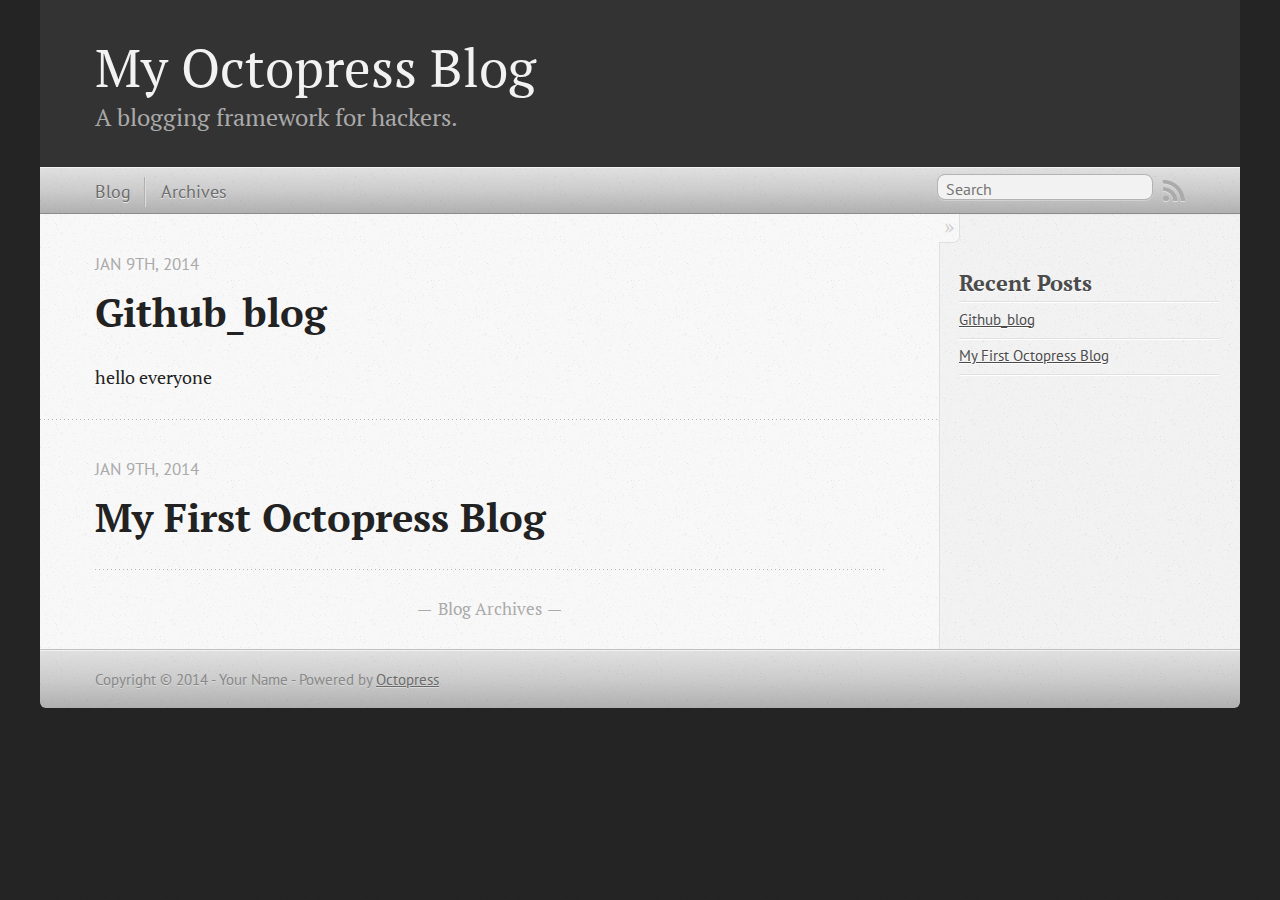
<file: index.html>
<!DOCTYPE html>
<!--[if IEMobile 7 ]><html class="no-js iem7"><![endif]-->
<!--[if lt IE 9]><html class="no-js lte-ie8"><![endif]-->
<!--[if (gt IE 8)|(gt IEMobile 7)|!(IEMobile)|!(IE)]><!--><html class="no-js" lang="en"><!--<![endif]-->
<head>
  <meta charset="utf-8">
  <title>My Octopress Blog</title>
  <meta name="author" content="Your Name">

  
  <meta name="description" content="hello everyone
">
  

  <!-- http://t.co/dKP3o1e -->
  <meta name="HandheldFriendly" content="True">
  <meta name="MobileOptimized" content="320">
  <meta name="viewport" content="width=device-width, initial-scale=1">

  
  <link rel="canonical" href="http://zqxjqka.github.io">
  <link href="/favicon.png" rel="icon">
  <link href="/stylesheets/screen.css" media="screen, projection" rel="stylesheet" type="text/css">
  <link href="/atom.xml" rel="alternate" title="My Octopress Blog" type="application/atom+xml">
  <script src="/javascripts/modernizr-2.0.js"></script>
  <script src="//ajax.googleapis.com/ajax/libs/jquery/1.9.1/jquery.min.js"></script>
  <script>!window.jQuery && document.write(unescape('%3Cscript src="./javascripts/libs/jquery.min.js"%3E%3C/script%3E'))</script>
  <script src="/javascripts/octopress.js" type="text/javascript"></script>
  <!--Fonts from Google"s Web font directory at http://google.com/webfonts -->
<link href="http://fonts.googleapis.com/css?family=PT+Serif:regular,italic,bold,bolditalic" rel="stylesheet" type="text/css">
<link href="http://fonts.googleapis.com/css?family=PT+Sans:regular,italic,bold,bolditalic" rel="stylesheet" type="text/css">

  

</head>

<body   >
  <header role="banner"><hgroup>
  <h1><a href="/">My Octopress Blog</a></h1>
  
    <h2>A blogging framework for hackers.</h2>
  
</hgroup>

</header>
  <nav role="navigation"><ul class="subscription" data-subscription="rss">
  <li><a href="/atom.xml" rel="subscribe-rss" title="subscribe via RSS">RSS</a></li>
  
</ul>
  
<form action="http://google.com/search" method="get">
  <fieldset role="search">
    <input type="hidden" name="q" value="site:zqxjqka.github.io" />
    <input class="search" type="text" name="q" results="0" placeholder="Search"/>
  </fieldset>
</form>
  
<ul class="main-navigation">
  <li><a href="/">Blog</a></li>
  <li><a href="/blog/archives">Archives</a></li>
</ul>

</nav>
  <div id="main">
    <div id="content">
      <div class="blog-index">
  
  
  
    <article>
      
  <header>
    
      <h1 class="entry-title"><a href="/blog/2014/01/09/github-blog/">Github_blog</a></h1>
    
    
      <p class="meta">
        








  


<time datetime="2014-01-09T22:41:02+08:00" pubdate data-updated="true">Jan 9<span>th</span>, 2014</time>
        
      </p>
    
  </header>


  <div class="entry-content"><p>hello everyone</p>
</div>
  
  


    </article>
  
  
    <article>
      
  <header>
    
      <h1 class="entry-title"><a href="/blog/2014/01/09/my-first-octopress-blog/">My First Octopress Blog</a></h1>
    
    
      <p class="meta">
        








  


<time datetime="2014-01-09T21:20:34+08:00" pubdate data-updated="true">Jan 9<span>th</span>, 2014</time>
        
      </p>
    
  </header>


  <div class="entry-content">
</div>
  
  


    </article>
  
  <div class="pagination">
    
    <a href="/blog/archives">Blog Archives</a>
    
  </div>
</div>
<aside class="sidebar">
  
    <section>
  <h1>Recent Posts</h1>
  <ul id="recent_posts">
    
      <li class="post">
        <a href="/blog/2014/01/09/github-blog/">Github_blog</a>
      </li>
    
      <li class="post">
        <a href="/blog/2014/01/09/my-first-octopress-blog/">My First Octopress Blog</a>
      </li>
    
  </ul>
</section>





  
</aside>

    </div>
  </div>
  <footer role="contentinfo"><p>
  Copyright &copy; 2014 - Your Name -
  <span class="credit">Powered by <a href="http://octopress.org">Octopress</a></span>
</p>

</footer>
  







  <script type="text/javascript">
    (function(){
      var twitterWidgets = document.createElement('script');
      twitterWidgets.type = 'text/javascript';
      twitterWidgets.async = true;
      twitterWidgets.src = '//platform.twitter.com/widgets.js';
      document.getElementsByTagName('head')[0].appendChild(twitterWidgets);
    })();
  </script>





</body>
</html>
</file>
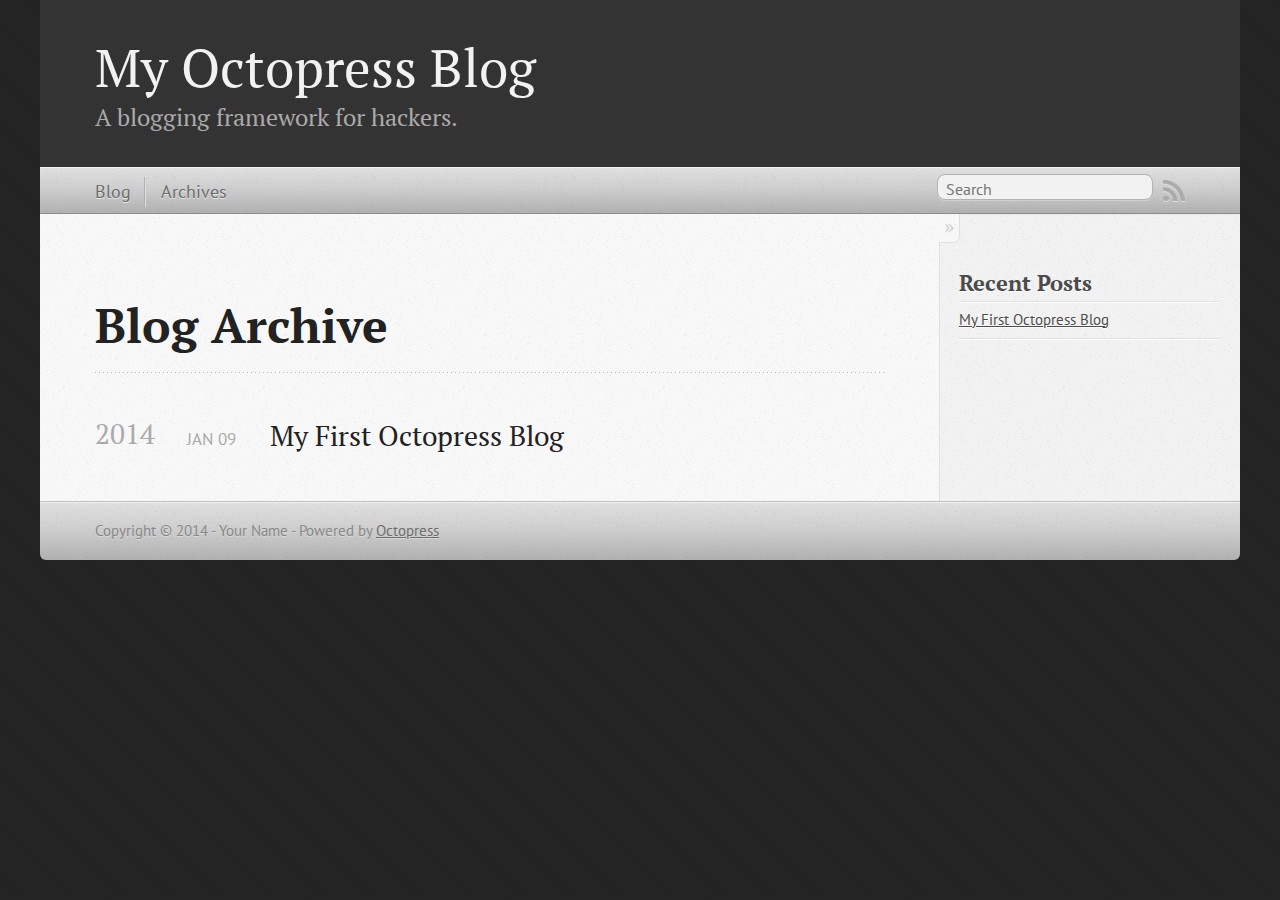
<file: blog/archives/index.html>
<!DOCTYPE html>
<!--[if IEMobile 7 ]><html class="no-js iem7"><![endif]-->
<!--[if lt IE 9]><html class="no-js lte-ie8"><![endif]-->
<!--[if (gt IE 8)|(gt IEMobile 7)|!(IEMobile)|!(IE)]><!--><html class="no-js" lang="en"><!--<![endif]-->
<head>
  <meta charset="utf-8">
  <title>Blog Archive - My Octopress Blog</title>
  <meta name="author" content="Your Name">

  
  <meta name="description" content=" Blog Archive 2014 My First Octopress Blog
Jan 09 2014 Recent Posts My First Octopress Blog ">
  

  <!-- http://t.co/dKP3o1e -->
  <meta name="HandheldFriendly" content="True">
  <meta name="MobileOptimized" content="320">
  <meta name="viewport" content="width=device-width, initial-scale=1">

  
  <link rel="canonical" href="http://zqxjqka.github.io/blog/archives">
  <link href="/favicon.png" rel="icon">
  <link href="/stylesheets/screen.css" media="screen, projection" rel="stylesheet" type="text/css">
  <link href="/atom.xml" rel="alternate" title="My Octopress Blog" type="application/atom+xml">
  <script src="/javascripts/modernizr-2.0.js"></script>
  <script src="//ajax.googleapis.com/ajax/libs/jquery/1.9.1/jquery.min.js"></script>
  <script>!window.jQuery && document.write(unescape('%3Cscript src="./javascripts/libs/jquery.min.js"%3E%3C/script%3E'))</script>
  <script src="/javascripts/octopress.js" type="text/javascript"></script>
  <!--Fonts from Google"s Web font directory at http://google.com/webfonts -->
<link href="http://fonts.googleapis.com/css?family=PT+Serif:regular,italic,bold,bolditalic" rel="stylesheet" type="text/css">
<link href="http://fonts.googleapis.com/css?family=PT+Sans:regular,italic,bold,bolditalic" rel="stylesheet" type="text/css">

  

</head>

<body   >
  <header role="banner"><hgroup>
  <h1><a href="/">My Octopress Blog</a></h1>
  
    <h2>A blogging framework for hackers.</h2>
  
</hgroup>

</header>
  <nav role="navigation"><ul class="subscription" data-subscription="rss">
  <li><a href="/atom.xml" rel="subscribe-rss" title="subscribe via RSS">RSS</a></li>
  
</ul>
  
<form action="http://google.com/search" method="get">
  <fieldset role="search">
    <input type="hidden" name="q" value="site:zqxjqka.github.io" />
    <input class="search" type="text" name="q" results="0" placeholder="Search"/>
  </fieldset>
</form>
  
<ul class="main-navigation">
  <li><a href="/">Blog</a></li>
  <li><a href="/blog/archives">Archives</a></li>
</ul>

</nav>
  <div id="main">
    <div id="content">
      <div>
<article role="article">
  
  <header>
    <h1 class="entry-title">Blog Archive</h1>
    
  </header>
  
  <div id="blog-archives">



  
  <h2>2014</h2>

<article>
  
<h1><a href="/blog/2014/01/09/my-first-octopress-blog/">My First Octopress Blog</a></h1>
<time datetime="2014-01-09T21:20:34+08:00" pubdate><span class='month'>Jan</span> <span class='day'>09</span> <span class='year'>2014</span></time>


</article>

</div>

  
</article>

</div>

<aside class="sidebar">
  
    <section>
  <h1>Recent Posts</h1>
  <ul id="recent_posts">
    
      <li class="post">
        <a href="/blog/2014/01/09/my-first-octopress-blog/">My First Octopress Blog</a>
      </li>
    
  </ul>
</section>





  
</aside>


    </div>
  </div>
  <footer role="contentinfo"><p>
  Copyright &copy; 2014 - Your Name -
  <span class="credit">Powered by <a href="http://octopress.org">Octopress</a></span>
</p>

</footer>
  







  <script type="text/javascript">
    (function(){
      var twitterWidgets = document.createElement('script');
      twitterWidgets.type = 'text/javascript';
      twitterWidgets.async = true;
      twitterWidgets.src = '//platform.twitter.com/widgets.js';
      document.getElementsByTagName('head')[0].appendChild(twitterWidgets);
    })();
  </script>





</body>
</html>
</file>
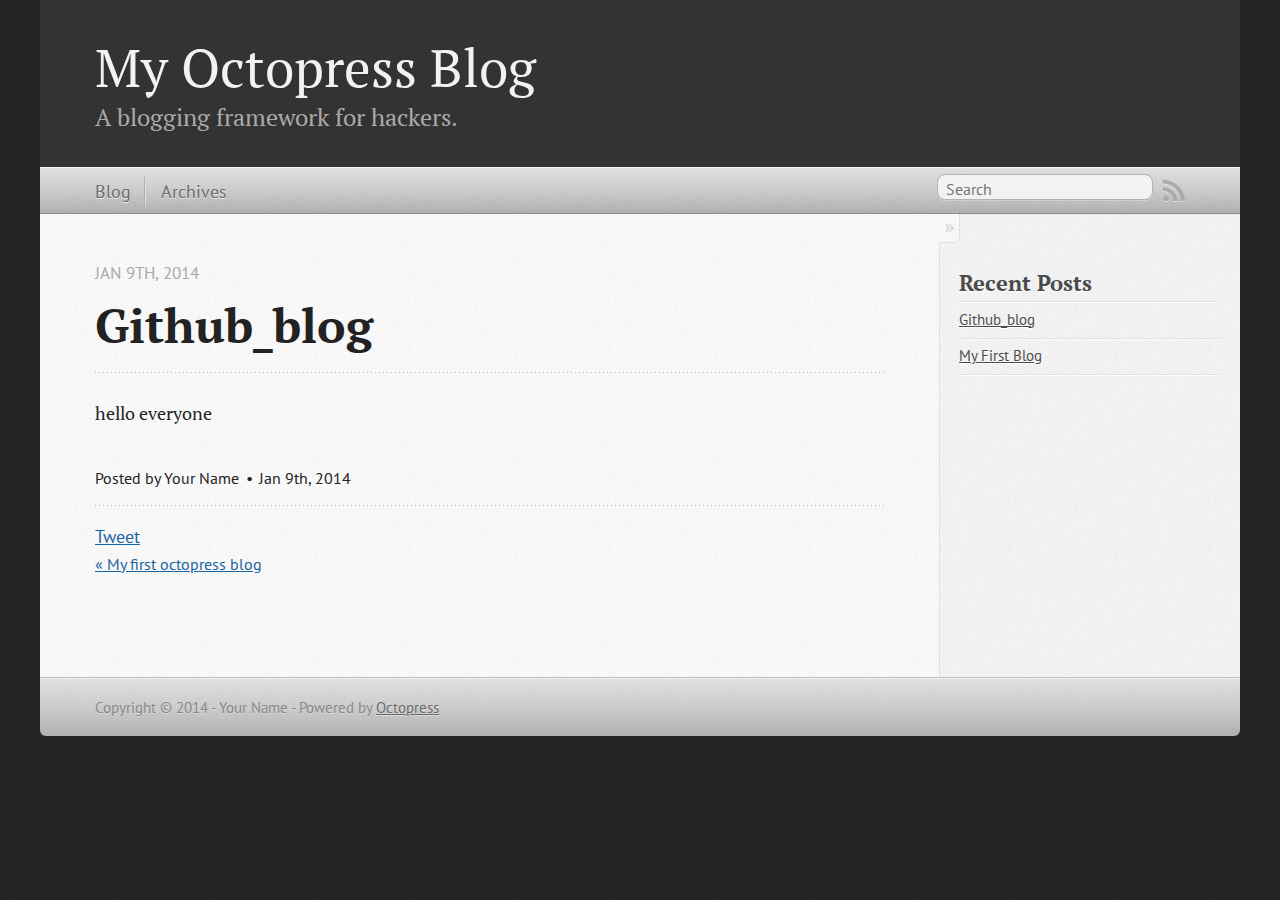
<file: blog/2014/01/09/github-blog/index.html>
<!DOCTYPE html>
<!--[if IEMobile 7 ]><html class="no-js iem7"><![endif]-->
<!--[if lt IE 9]><html class="no-js lte-ie8"><![endif]-->
<!--[if (gt IE 8)|(gt IEMobile 7)|!(IEMobile)|!(IE)]><!--><html class="no-js" lang="en"><!--<![endif]-->
<head>
  <meta charset="utf-8">
  <title>Github_blog - My Octopress Blog</title>
  <meta name="author" content="Your Name">

  
  <meta name="description" content="hello everyone
">
  

  <!-- http://t.co/dKP3o1e -->
  <meta name="HandheldFriendly" content="True">
  <meta name="MobileOptimized" content="320">
  <meta name="viewport" content="width=device-width, initial-scale=1">

  
  <link rel="canonical" href="http://zqxjqka.github.io/blog/2014/01/09/github-blog">
  <link href="/favicon.png" rel="icon">
  <link href="/stylesheets/screen.css" media="screen, projection" rel="stylesheet" type="text/css">
  <link href="/atom.xml" rel="alternate" title="My Octopress Blog" type="application/atom+xml">
  <script src="/javascripts/modernizr-2.0.js"></script>
  <script src="//ajax.googleapis.com/ajax/libs/jquery/1.9.1/jquery.min.js"></script>
  <script>!window.jQuery && document.write(unescape('%3Cscript src="./javascripts/libs/jquery.min.js"%3E%3C/script%3E'))</script>
  <script src="/javascripts/octopress.js" type="text/javascript"></script>
  <!--Fonts from Google"s Web font directory at http://google.com/webfonts -->
<link href="http://fonts.googleapis.com/css?family=PT+Serif:regular,italic,bold,bolditalic" rel="stylesheet" type="text/css">
<link href="http://fonts.googleapis.com/css?family=PT+Sans:regular,italic,bold,bolditalic" rel="stylesheet" type="text/css">

  

</head>

<body   >
  <header role="banner"><hgroup>
  <h1><a href="/">My Octopress Blog</a></h1>
  
    <h2>A blogging framework for hackers.</h2>
  
</hgroup>

</header>
  <nav role="navigation"><ul class="subscription" data-subscription="rss">
  <li><a href="/atom.xml" rel="subscribe-rss" title="subscribe via RSS">RSS</a></li>
  
</ul>
  
<form action="http://google.com/search" method="get">
  <fieldset role="search">
    <input type="hidden" name="q" value="site:zqxjqka.github.io" />
    <input class="search" type="text" name="q" results="0" placeholder="Search"/>
  </fieldset>
</form>
  
<ul class="main-navigation">
  <li><a href="/">Blog</a></li>
  <li><a href="/blog/archives">Archives</a></li>
</ul>

</nav>
  <div id="main">
    <div id="content">
      <div>
<article class="hentry" role="article">
  
  <header>
    
      <h1 class="entry-title">Github_blog</h1>
    
    
      <p class="meta">
        








  


<time datetime="2014-01-09T22:41:02+08:00" pubdate data-updated="true">Jan 9<span>th</span>, 2014</time>
        
      </p>
    
  </header>


<div class="entry-content"><p>hello everyone</p>
</div>


  <footer>
    <p class="meta">
      
  

<span class="byline author vcard">Posted by <span class="fn">Your Name</span></span>

      








  


<time datetime="2014-01-09T22:41:02+08:00" pubdate data-updated="true">Jan 9<span>th</span>, 2014</time>
      


    </p>
    
      <div class="sharing">
  
  <a href="//twitter.com/share" class="twitter-share-button" data-url="http://zqxjqka.github.io/blog/2014/01/09/github-blog/" data-via="" data-counturl="http://zqxjqka.github.io/blog/2014/01/09/github-blog/" >Tweet</a>
  
  
  
</div>

    
    <p class="meta">
      
        <a class="basic-alignment left" href="/blog/2014/01/09/my-first-octopress-blog/" title="Previous Post: My first octopress blog">&laquo; My first octopress blog</a>
      
      
    </p>
  </footer>
</article>

</div>

<aside class="sidebar">
  
    <section>
  <h1>Recent Posts</h1>
  <ul id="recent_posts">
    
      <li class="post">
        <a href="/blog/2014/01/09/github-blog/">Github_blog</a>
      </li>
    
      <li class="post">
        <a href="/blog/2014/01/09/my-first-octopress-blog/">My First Blog</a>
      </li>
    
  </ul>
</section>





  
</aside>


    </div>
  </div>
  <footer role="contentinfo"><p>
  Copyright &copy; 2014 - Your Name -
  <span class="credit">Powered by <a href="http://octopress.org">Octopress</a></span>
</p>

</footer>
  







  <script type="text/javascript">
    (function(){
      var twitterWidgets = document.createElement('script');
      twitterWidgets.type = 'text/javascript';
      twitterWidgets.async = true;
      twitterWidgets.src = '//platform.twitter.com/widgets.js';
      document.getElementsByTagName('head')[0].appendChild(twitterWidgets);
    })();
  </script>





</body>
</html>
</file>
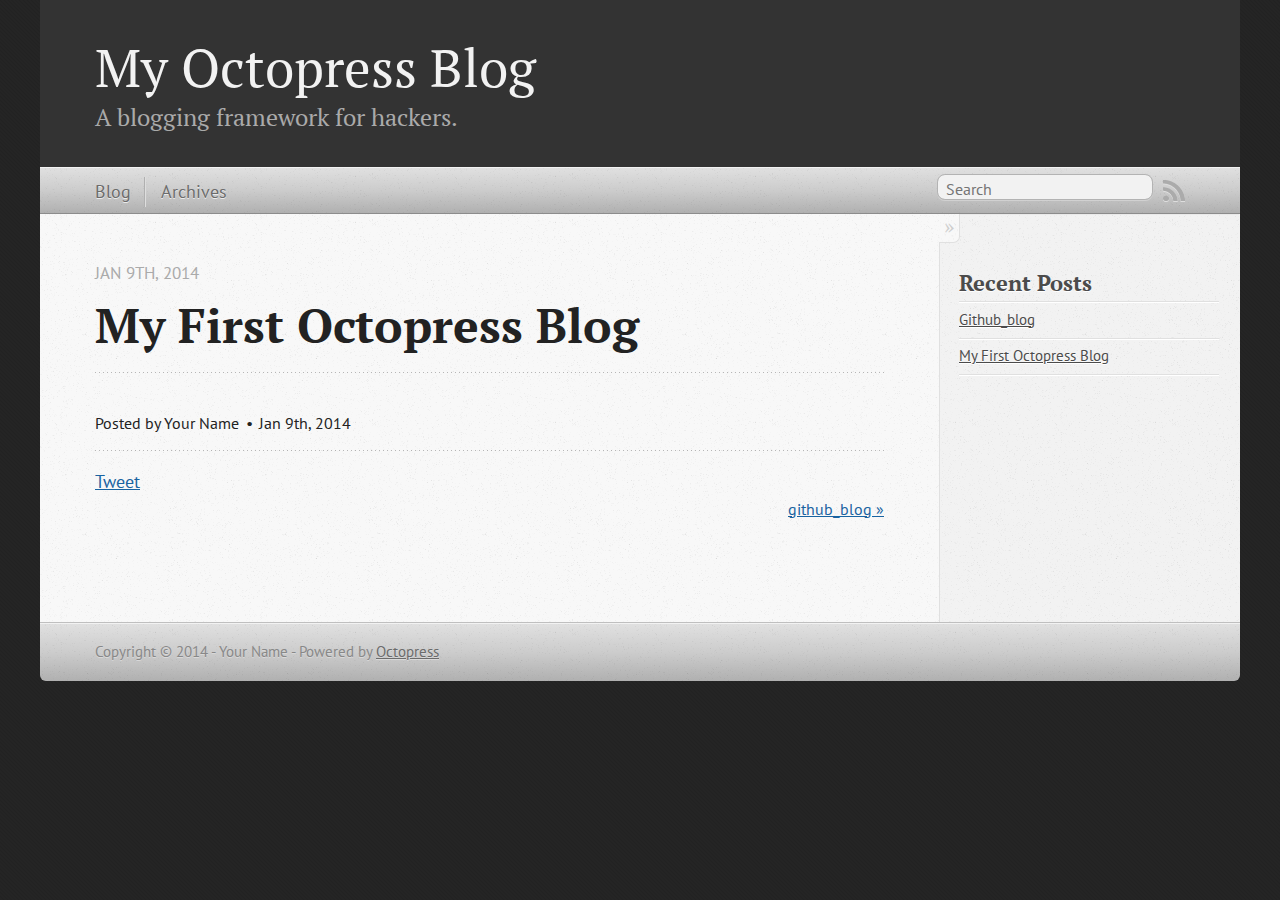
<file: blog/2014/01/09/my-first-octopress-blog/index.html>
<!DOCTYPE html>
<!--[if IEMobile 7 ]><html class="no-js iem7"><![endif]-->
<!--[if lt IE 9]><html class="no-js lte-ie8"><![endif]-->
<!--[if (gt IE 8)|(gt IEMobile 7)|!(IEMobile)|!(IE)]><!--><html class="no-js" lang="en"><!--<![endif]-->
<head>
  <meta charset="utf-8">
  <title>My First Octopress Blog - My Octopress Blog</title>
  <meta name="author" content="Your Name">

  
  <meta name="description" content="
">
  

  <!-- http://t.co/dKP3o1e -->
  <meta name="HandheldFriendly" content="True">
  <meta name="MobileOptimized" content="320">
  <meta name="viewport" content="width=device-width, initial-scale=1">

  
  <link rel="canonical" href="http://zqxjqka.github.io/blog/2014/01/09/my-first-octopress-blog">
  <link href="/favicon.png" rel="icon">
  <link href="/stylesheets/screen.css" media="screen, projection" rel="stylesheet" type="text/css">
  <link href="/atom.xml" rel="alternate" title="My Octopress Blog" type="application/atom+xml">
  <script src="/javascripts/modernizr-2.0.js"></script>
  <script src="//ajax.googleapis.com/ajax/libs/jquery/1.9.1/jquery.min.js"></script>
  <script>!window.jQuery && document.write(unescape('%3Cscript src="./javascripts/libs/jquery.min.js"%3E%3C/script%3E'))</script>
  <script src="/javascripts/octopress.js" type="text/javascript"></script>
  <!--Fonts from Google"s Web font directory at http://google.com/webfonts -->
<link href="http://fonts.googleapis.com/css?family=PT+Serif:regular,italic,bold,bolditalic" rel="stylesheet" type="text/css">
<link href="http://fonts.googleapis.com/css?family=PT+Sans:regular,italic,bold,bolditalic" rel="stylesheet" type="text/css">

  

</head>

<body   >
  <header role="banner"><hgroup>
  <h1><a href="/">My Octopress Blog</a></h1>
  
    <h2>A blogging framework for hackers.</h2>
  
</hgroup>

</header>
  <nav role="navigation"><ul class="subscription" data-subscription="rss">
  <li><a href="/atom.xml" rel="subscribe-rss" title="subscribe via RSS">RSS</a></li>
  
</ul>
  
<form action="http://google.com/search" method="get">
  <fieldset role="search">
    <input type="hidden" name="q" value="site:zqxjqka.github.io" />
    <input class="search" type="text" name="q" results="0" placeholder="Search"/>
  </fieldset>
</form>
  
<ul class="main-navigation">
  <li><a href="/">Blog</a></li>
  <li><a href="/blog/archives">Archives</a></li>
</ul>

</nav>
  <div id="main">
    <div id="content">
      <div>
<article class="hentry" role="article">
  
  <header>
    
      <h1 class="entry-title">My First Octopress Blog</h1>
    
    
      <p class="meta">
        








  


<time datetime="2014-01-09T21:20:34+08:00" pubdate data-updated="true">Jan 9<span>th</span>, 2014</time>
        
      </p>
    
  </header>


<div class="entry-content">
</div>


  <footer>
    <p class="meta">
      
  

<span class="byline author vcard">Posted by <span class="fn">Your Name</span></span>

      








  


<time datetime="2014-01-09T21:20:34+08:00" pubdate data-updated="true">Jan 9<span>th</span>, 2014</time>
      


    </p>
    
      <div class="sharing">
  
  <a href="//twitter.com/share" class="twitter-share-button" data-url="http://zqxjqka.github.io/blog/2014/01/09/my-first-octopress-blog/" data-via="" data-counturl="http://zqxjqka.github.io/blog/2014/01/09/my-first-octopress-blog/" >Tweet</a>
  
  
  
</div>

    
    <p class="meta">
      
      
        <a class="basic-alignment right" href="/blog/2014/01/09/github-blog/" title="Next Post: github_blog">github_blog &raquo;</a>
      
    </p>
  </footer>
</article>

</div>

<aside class="sidebar">
  
    <section>
  <h1>Recent Posts</h1>
  <ul id="recent_posts">
    
      <li class="post">
        <a href="/blog/2014/01/09/github-blog/">Github_blog</a>
      </li>
    
      <li class="post">
        <a href="/blog/2014/01/09/my-first-octopress-blog/">My First Octopress Blog</a>
      </li>
    
  </ul>
</section>





  
</aside>


    </div>
  </div>
  <footer role="contentinfo"><p>
  Copyright &copy; 2014 - Your Name -
  <span class="credit">Powered by <a href="http://octopress.org">Octopress</a></span>
</p>

</footer>
  







  <script type="text/javascript">
    (function(){
      var twitterWidgets = document.createElement('script');
      twitterWidgets.type = 'text/javascript';
      twitterWidgets.async = true;
      twitterWidgets.src = '//platform.twitter.com/widgets.js';
      document.getElementsByTagName('head')[0].appendChild(twitterWidgets);
    })();
  </script>





</body>
</html>
</file>
<file: stylesheets/screen.css>
html,body,div,span,applet,object,iframe,h1,h2,h3,h4,h5,h6,p,blockquote,pre,a,abbr,acronym,address,big,cite,code,del,dfn,em,img,ins,kbd,q,s,samp,small,strike,strong,sub,sup,tt,var,b,u,i,center,dl,dt,dd,ol,ul,li,fieldset,form,label,legend,table,caption,tbody,tfoot,thead,tr,th,td,article,aside,canvas,details,embed,figure,figcaption,footer,header,hgroup,menu,nav,output,ruby,section,summary,time,mark,audio,video{margin:0;padding:0;border:0;font:inherit;font-size:100%;vertical-align:baseline}html{line-height:1}ol,ul{list-style:none}table{border-collapse:collapse;border-spacing:0}caption,th,td{text-align:left;font-weight:normal;vertical-align:middle}q,blockquote{quotes:none}q:before,q:after,blockquote:before,blockquote:after{content:"";content:none}a img{border:none}article,aside,details,figcaption,figure,footer,header,hgroup,menu,nav,section,summary{display:block}a{color:#1863a1}a:visited{color:#751590}a:focus{color:#0181eb}a:hover{color:#0181eb}a:active{color:#01579f}aside.sidebar a{color:#222}aside.sidebar a:focus{color:#0181eb}aside.sidebar a:hover{color:#0181eb}aside.sidebar a:active{color:#01579f}a{-webkit-transition:color 0.3s;-moz-transition:color 0.3s;-o-transition:color 0.3s;transition:color 0.3s}html{background:#252525 url('/images/line-tile.png?1389277010') top left}body>div{background:#f2f2f2 url('/images/noise.png?1389277010') top left;border-bottom:1px solid #bfbfbf}body>div>div{background:#f8f8f8 url('/images/noise.png?1389277010') top left;border-right:1px solid #e0e0e0}.heading,body>header h1,h1,h2,h3,h4,h5,h6{font-family:"PT Serif","Georgia","Helvetica Neue",Arial,sans-serif}.sans,body>header h2,article header p.meta,article>footer,#content .blog-index footer,html .gist .gist-file .gist-meta,#blog-archives a.category,#blog-archives time,aside.sidebar section,body>footer{font-family:"PT Sans","Helvetica Neue",Arial,sans-serif}.serif,body,#content .blog-index a[rel=full-article]{font-family:"PT Serif",Georgia,Times,"Times New Roman",serif}.mono,pre,code,tt,p code,li code{font-family:Menlo,Monaco,"Andale Mono","lucida console","Courier New",monospace}body>header h1{font-size:2.2em;font-family:"PT Serif","Georgia","Helvetica Neue",Arial,sans-serif;font-weight:normal;line-height:1.2em;margin-bottom:0.6667em}body>header h2{font-family:"PT Serif","Georgia","Helvetica Neue",Arial,sans-serif}body{line-height:1.5em;color:#222}h1{font-size:2.2em;line-height:1.2em}@media only screen and (min-width: 992px){body{font-size:1.15em}h1{font-size:2.6em;line-height:1.2em}}h1,h2,h3,h4,h5,h6{text-rendering:optimizelegibility;margin-bottom:1em;font-weight:bold}h2,section h1{font-size:1.5em}h3,section h2,section section h1{font-size:1.3em}h4,section h3,section section h2,section section section h1{font-size:1em}h5,section h4,section section h3{font-size:.9em}h6,section h5,section section h4,section section section h3{font-size:.8em}p,article blockquote,ul,ol{margin-bottom:1.5em}ul{list-style-type:disc}ul ul{list-style-type:circle;margin-bottom:0px}ul ul ul{list-style-type:square;margin-bottom:0px}ol{list-style-type:decimal}ol ol{list-style-type:lower-alpha;margin-bottom:0px}ol ol ol{list-style-type:lower-roman;margin-bottom:0px}ul,ul ul,ul ol,ol,ol ul,ol ol{margin-left:1.3em}ul ul,ul ol,ol ul,ol ol{margin-bottom:0em}strong{font-weight:bold}em{font-style:italic}sup,sub{font-size:0.75em;position:relative;display:inline-block;padding:0 .2em;line-height:.8em}sup{top:-.5em}sub{bottom:-.5em}a[rev='footnote']{font-size:.75em;padding:0 .3em;line-height:1}q{font-style:italic}q:before{content:"\201C"}q:after{content:"\201D"}em,dfn{font-style:italic}strong,dfn{font-weight:bold}del,s{text-decoration:line-through}abbr,acronym{border-bottom:1px dotted;cursor:help}hr{margin-bottom:0.2em}small{font-size:.8em}big{font-size:1.2em}article blockquote{font-style:italic;position:relative;font-size:1.2em;line-height:1.5em;padding-left:1em;border-left:4px solid rgba(170,170,170,0.5)}article blockquote cite{font-style:italic}article blockquote cite a{color:#aaa !important;word-wrap:break-word}article blockquote cite:before{content:'\2014';padding-right:.3em;padding-left:.3em;color:#aaa}@media only screen and (min-width: 992px){article blockquote{padding-left:1.5em;border-left-width:4px}}.pullquote-right:before,.pullquote-left:before{padding:0;border:none;content:attr(data-pullquote);float:right;width:45%;margin:.5em 0 1em 1.5em;position:relative;top:7px;font-size:1.4em;line-height:1.45em}.pullquote-left:before{float:left;margin:.5em 1.5em 1em 0}.force-wrap,article a,aside.sidebar a{white-space:-moz-pre-wrap;white-space:-pre-wrap;white-space:-o-pre-wrap;white-space:pre-wrap;word-wrap:break-word}.group,body>header,body>nav,body>footer,body #content>article,body #content>div>article,body #content>div>section,body div.pagination,aside.sidebar,#main,#content,.sidebar{*zoom:1}.group:after,body>header:after,body>nav:after,body>footer:after,body #content>article:after,body #content>div>section:after,body div.pagination:after,#main:after,#content:after,.sidebar:after{content:"";display:table;clear:both}body{-webkit-text-size-adjust:none;max-width:1200px;position:relative;margin:0 auto}body>header,body>nav,body>footer,body #content>article,body #content>div>article,body #content>div>section{padding-left:18px;padding-right:18px}@media only screen and (min-width: 480px){body>header,body>nav,body>footer,body #content>article,body #content>div>article,body #content>div>section{padding-left:25px;padding-right:25px}}@media only screen and (min-width: 768px){body>header,body>nav,body>footer,body #content>article,body #content>div>article,body #content>div>section{padding-left:35px;padding-right:35px}}@media only screen and (min-width: 992px){body>header,body>nav,body>footer,body #content>article,body #content>div>article,body #content>div>section{padding-left:55px;padding-right:55px}}body div.pagination{margin-left:18px;margin-right:18px}@media only screen and (min-width: 480px){body div.pagination{margin-left:25px;margin-right:25px}}@media only screen and (min-width: 768px){body div.pagination{margin-left:35px;margin-right:35px}}@media only screen and (min-width: 992px){body div.pagination{margin-left:55px;margin-right:55px}}body>header{font-size:1em;padding-top:1.5em;padding-bottom:1.5em}#content{overflow:hidden}#content>div,#content>article{width:100%}aside.sidebar{float:none;padding:0 18px 1px;background-color:#f7f7f7;border-top:1px solid #e0e0e0}.flex-content,article img,article video,article .flash-video,aside.sidebar img{max-width:100%;height:auto}.basic-alignment.left,article img.left,article video.left,article .left.flash-video,aside.sidebar img.left{float:left;margin-right:1.5em}.basic-alignment.right,article img.right,article video.right,article .right.flash-video,aside.sidebar img.right{float:right;margin-left:1.5em}.basic-alignment.center,article img.center,article video.center,article .center.flash-video,aside.sidebar img.center{display:block;margin:0 auto 1.5em}.basic-alignment.left,article img.left,article video.left,article .left.flash-video,aside.sidebar img.left,.basic-alignment.right,article img.right,article video.right,article .right.flash-video,aside.sidebar img.right{margin-bottom:.8em}.toggle-sidebar,.no-sidebar .toggle-sidebar{display:none}@media only screen and (min-width: 750px){body.sidebar-footer aside.sidebar{float:none;width:auto;clear:left;margin:0;padding:0 35px 1px;background-color:#f7f7f7;border-top:1px solid #eaeaea}body.sidebar-footer aside.sidebar section.odd,body.sidebar-footer aside.sidebar section.even{float:left;width:48%}body.sidebar-footer aside.sidebar section.odd{margin-left:0}body.sidebar-footer aside.sidebar section.even{margin-left:4%}body.sidebar-footer aside.sidebar.thirds section{width:30%;margin-left:5%}body.sidebar-footer aside.sidebar.thirds section.first{margin-left:0;clear:both}}body.sidebar-footer #content{margin-right:0px}body.sidebar-footer .toggle-sidebar{display:none}@media only screen and (min-width: 550px){body>header{font-size:1em}}@media only screen and (min-width: 750px){aside.sidebar{float:none;width:auto;clear:left;margin:0;padding:0 35px 1px;background-color:#f7f7f7;border-top:1px solid #eaeaea}aside.sidebar section.odd,aside.sidebar section.even{float:left;width:48%}aside.sidebar section.odd{margin-left:0}aside.sidebar section.even{margin-left:4%}aside.sidebar.thirds section{width:30%;margin-left:5%}aside.sidebar.thirds section.first{margin-left:0;clear:both}}@media only screen and (min-width: 768px){body{-webkit-text-size-adjust:auto}body>header{font-size:1.2em}#main{padding:0;margin:0 auto}#content{overflow:visible;margin-right:240px;position:relative}.no-sidebar #content{margin-right:0;border-right:0}.collapse-sidebar #content{margin-right:20px}#content>div,#content>article{padding-top:17.5px;padding-bottom:17.5px;float:left}aside.sidebar{width:210px;padding:0 15px 15px;background:none;clear:none;float:left;margin:0 -100% 0 0}aside.sidebar section{width:auto;margin-left:0}aside.sidebar section.odd,aside.sidebar section.even{float:none;width:auto;margin-left:0}.collapse-sidebar aside.sidebar{float:none;width:auto;clear:left;margin:0;padding:0 35px 1px;background-color:#f7f7f7;border-top:1px solid #eaeaea}.collapse-sidebar aside.sidebar section.odd,.collapse-sidebar aside.sidebar section.even{float:left;width:48%}.collapse-sidebar aside.sidebar section.odd{margin-left:0}.collapse-sidebar aside.sidebar section.even{margin-left:4%}.collapse-sidebar aside.sidebar.thirds section{width:30%;margin-left:5%}.collapse-sidebar aside.sidebar.thirds section.first{margin-left:0;clear:both}}@media only screen and (min-width: 992px){body>header{font-size:1.3em}#content{margin-right:300px}#content>div,#content>article{padding-top:27.5px;padding-bottom:27.5px}aside.sidebar{width:260px;padding:1.2em 20px 20px}.collapse-sidebar aside.sidebar{padding-left:55px;padding-right:55px}}@media only screen and (min-width: 768px){ul,ol{margin-left:0}}body>header{background:#333}body>header h1{display:inline-block;margin:0}body>header h1 a,body>header h1 a:visited,body>header h1 a:hover{color:#f2f2f2;text-decoration:none}body>header h2{margin:.2em 0 0;font-size:1em;color:#aaa;font-weight:normal}body>nav{position:relative;background-color:#ccc;background:url('/images/noise.png?1389277010'),-webkit-gradient(linear, 50% 0%, 50% 100%, color-stop(0%, #e0e0e0), color-stop(50%, #cccccc), color-stop(100%, #b0b0b0));background:url('/images/noise.png?1389277010'),-webkit-linear-gradient(#e0e0e0,#cccccc,#b0b0b0);background:url('/images/noise.png?1389277010'),-moz-linear-gradient(#e0e0e0,#cccccc,#b0b0b0);background:url('/images/noise.png?1389277010'),-o-linear-gradient(#e0e0e0,#cccccc,#b0b0b0);background:url('/images/noise.png?1389277010'),linear-gradient(#e0e0e0,#cccccc,#b0b0b0);border-top:1px solid #f2f2f2;border-bottom:1px solid #8c8c8c;padding-top:.35em;padding-bottom:.35em}body>nav form{-webkit-background-clip:padding;-moz-background-clip:padding;background-clip:padding-box;margin:0;padding:0}body>nav form .search{padding:.3em .5em 0;font-size:.85em;font-family:"PT Sans","Helvetica Neue",Arial,sans-serif;line-height:1.1em;width:95%;-webkit-border-radius:0.5em;-moz-border-radius:0.5em;-ms-border-radius:0.5em;-o-border-radius:0.5em;border-radius:0.5em;-webkit-background-clip:padding;-moz-background-clip:padding;background-clip:padding-box;-webkit-box-shadow:#d1d1d1 0 1px;-moz-box-shadow:#d1d1d1 0 1px;box-shadow:#d1d1d1 0 1px;background-color:#f2f2f2;border:1px solid #b3b3b3;color:#888}body>nav form .search:focus{color:#444;border-color:#80b1df;-webkit-box-shadow:#80b1df 0 0 4px,#80b1df 0 0 3px inset;-moz-box-shadow:#80b1df 0 0 4px,#80b1df 0 0 3px inset;box-shadow:#80b1df 0 0 4px,#80b1df 0 0 3px inset;background-color:#fff;outline:none}body>nav fieldset[role=search]{float:right;width:48%}body>nav fieldset.mobile-nav{float:left;width:48%}body>nav fieldset.mobile-nav select{width:100%;font-size:.8em;border:1px solid #888}body>nav ul{display:none}@media only screen and (min-width: 550px){body>nav{font-size:.9em}body>nav ul{margin:0;padding:0;border:0;overflow:hidden;*zoom:1;float:left;display:block;padding-top:.15em}body>nav ul li{list-style-image:none;list-style-type:none;margin-left:0;white-space:nowrap;display:inline;float:left;padding-left:0;padding-right:0}body>nav ul li:first-child,body>nav ul li.first{padding-left:0}body>nav ul li:last-child{padding-right:0}body>nav ul li.last{padding-right:0}body>nav ul.subscription{margin-left:.8em;float:right}body>nav ul.subscription li:last-child a{padding-right:0}body>nav ul li{margin:0}body>nav a{color:#6b6b6b;font-family:"PT Sans","Helvetica Neue",Arial,sans-serif;text-shadow:#ebebeb 0 1px;float:left;text-decoration:none;font-size:1.1em;padding:.1em 0;line-height:1.5em}body>nav a:visited{color:#6b6b6b}body>nav a:hover{color:#2b2b2b}body>nav li+li{border-left:1px solid #b0b0b0;margin-left:.8em}body>nav li+li a{padding-left:.8em;border-left:1px solid #dedede}body>nav form{float:right;text-align:left;padding-left:.8em;width:175px}body>nav form .search{width:93%;font-size:.95em;line-height:1.2em}body>nav ul[data-subscription$=email]+form{width:97px}body>nav ul[data-subscription$=email]+form .search{width:91%}body>nav fieldset.mobile-nav{display:none}body>nav fieldset[role=search]{width:99%}}@media only screen and (min-width: 992px){body>nav form{width:215px}body>nav ul[data-subscription$=email]+form{width:147px}}.no-placeholder body>nav .search{background:#f2f2f2 url('/images/search.png?1389277010') 0.3em 0.25em no-repeat;text-indent:1.3em}@media only screen and (min-width: 550px){.maskImage body>nav ul[data-subscription$=email]+form{width:123px}}@media only screen and (min-width: 992px){.maskImage body>nav ul[data-subscription$=email]+form{width:173px}}.maskImage ul.subscription{position:relative;top:.2em}.maskImage ul.subscription li,.maskImage ul.subscription a{border:0;padding:0}.maskImage a[rel=subscribe-rss]{position:relative;top:0px;text-indent:-999999em;background-color:#dedede;border:0;padding:0}.maskImage a[rel=subscribe-rss],.maskImage a[rel=subscribe-rss]:after{-webkit-mask-image:url('/images/rss.png?1389277010');-moz-mask-image:url('/images/rss.png?1389277010');-ms-mask-image:url('/images/rss.png?1389277010');-o-mask-image:url('/images/rss.png?1389277010');mask-image:url('/images/rss.png?1389277010');-webkit-mask-repeat:no-repeat;-moz-mask-repeat:no-repeat;-ms-mask-repeat:no-repeat;-o-mask-repeat:no-repeat;mask-repeat:no-repeat;width:22px;height:22px}.maskImage a[rel=subscribe-rss]:after{content:"";position:absolute;top:-1px;left:0;background-color:#ababab}.maskImage a[rel=subscribe-rss]:hover:after{background-color:#9e9e9e}.maskImage a[rel=subscribe-email]{position:relative;top:0px;text-indent:-999999em;background-color:#dedede;border:0;padding:0}.maskImage a[rel=subscribe-email],.maskImage a[rel=subscribe-email]:after{-webkit-mask-image:url('/images/email.png?1389277010');-moz-mask-image:url('/images/email.png?1389277010');-ms-mask-image:url('/images/email.png?1389277010');-o-mask-image:url('/images/email.png?1389277010');mask-image:url('/images/email.png?1389277010');-webkit-mask-repeat:no-repeat;-moz-mask-repeat:no-repeat;-ms-mask-repeat:no-repeat;-o-mask-repeat:no-repeat;mask-repeat:no-repeat;width:28px;height:22px}.maskImage a[rel=subscribe-email]:after{content:"";position:absolute;top:-1px;left:0;background-color:#ababab}.maskImage a[rel=subscribe-email]:hover:after{background-color:#9e9e9e}article{padding-top:1em}article header{position:relative;padding-top:2em;padding-bottom:1em;margin-bottom:1em;background:url('[data-uri]') bottom left repeat-x}article header h1{margin:0}article header h1 a{text-decoration:none}article header h1 a:hover{text-decoration:underline}article header p{font-size:.9em;color:#aaa;margin:0}article header p.meta{text-transform:uppercase;position:absolute;top:0}@media only screen and (min-width: 768px){article header{margin-bottom:1.5em;padding-bottom:1em;background:url('[data-uri]') bottom left repeat-x}}article h2{padding-top:0.8em;background:url('[data-uri]') top left repeat-x}.entry-content article h2:first-child,article header+h2{padding-top:0}article h2:first-child,article header+h2{background:none}article .feature{padding-top:.5em;margin-bottom:1em;padding-bottom:1em;background:url('[data-uri]') bottom left repeat-x;font-size:2.0em;font-style:italic;line-height:1.3em}article img,article video,article .flash-video{-webkit-border-radius:0.3em;-moz-border-radius:0.3em;-ms-border-radius:0.3em;-o-border-radius:0.3em;border-radius:0.3em;-webkit-box-shadow:rgba(0,0,0,0.15) 0 1px 4px;-moz-box-shadow:rgba(0,0,0,0.15) 0 1px 4px;box-shadow:rgba(0,0,0,0.15) 0 1px 4px;-webkit-box-sizing:border-box;-moz-box-sizing:border-box;box-sizing:border-box;border:#fff 0.5em solid}article video,article .flash-video{margin:0 auto 1.5em}article video{display:block;width:100%}article .flash-video>div{position:relative;display:block;padding-bottom:56.25%;padding-top:1px;height:0;overflow:hidden}article .flash-video>div iframe,article .flash-video>div object,article .flash-video>div embed{position:absolute;top:0;left:0;width:100%;height:100%}article>footer{padding-bottom:2.5em;margin-top:2em}article>footer p.meta{margin-bottom:.8em;font-size:.85em;clear:both;overflow:hidden}.blog-index article+article{background:url('[data-uri]') top left repeat-x}#content .blog-index{padding-top:0;padding-bottom:0}#content .blog-index article{padding-top:2em}#content .blog-index article header{background:none;padding-bottom:0}#content .blog-index article h1{font-size:2.2em}#content .blog-index article h1 a{color:inherit}#content .blog-index article h1 a:hover{color:#0181eb}#content .blog-index a[rel=full-article]{background:#ebebeb;display:inline-block;padding:.4em .8em;margin-right:.5em;text-decoration:none;color:#666;-webkit-transition:background-color 0.5s;-moz-transition:background-color 0.5s;-o-transition:background-color 0.5s;transition:background-color 0.5s}#content .blog-index a[rel=full-article]:hover{background:#0181eb;text-shadow:none;color:#f8f8f8}#content .blog-index footer{margin-top:1em}.separator,article>footer .byline+time:before,article>footer time+time:before,article>footer .comments:before,article>footer .byline ~ .categories:before{content:"\2022 ";padding:0 .4em 0 .2em;display:inline-block}#content div.pagination{text-align:center;font-size:.95em;position:relative;background:url('[data-uri]') top left repeat-x;padding-top:1.5em;padding-bottom:1.5em}#content div.pagination a{text-decoration:none;color:#aaa}#content div.pagination a.prev{position:absolute;left:0}#content div.pagination a.next{position:absolute;right:0}#content div.pagination a:hover{color:#0181eb}#content div.pagination a[href*=archive]:before,#content div.pagination a[href*=archive]:after{content:'\2014';padding:0 .3em}p.meta+.sharing{padding-top:1em;padding-left:0;background:url('[data-uri]') top left repeat-x}#fb-root{display:none}.highlight,html .gist .gist-file .gist-syntax .gist-highlight{border:1px solid #05232b !important}.highlight table td.code,html .gist .gist-file .gist-syntax .gist-highlight table td.code{width:100%}.highlight .line-numbers,html .gist .gist-file .gist-syntax .highlight .line_numbers{text-align:right;font-size:13px;line-height:1.45em;background:#073642 url('/images/noise.png?1389277010') top left !important;border-right:1px solid #00232c !important;-webkit-box-shadow:#083e4b -1px 0 inset;-moz-box-shadow:#083e4b -1px 0 inset;box-shadow:#083e4b -1px 0 inset;text-shadow:#021014 0 -1px;padding:.8em !important;-webkit-border-radius:0;-moz-border-radius:0;-ms-border-radius:0;-o-border-radius:0;border-radius:0}.highlight .line-numbers span,html .gist .gist-file .gist-syntax .highlight .line_numbers span{color:#586e75 !important}figure.code,.gist-file,pre{-webkit-box-shadow:rgba(0,0,0,0.06) 0 0 10px;-moz-box-shadow:rgba(0,0,0,0.06) 0 0 10px;box-shadow:rgba(0,0,0,0.06) 0 0 10px}figure.code .highlight pre,.gist-file .highlight pre,pre .highlight pre{-webkit-box-shadow:none;-moz-box-shadow:none;box-shadow:none}.gist .highlight *::-moz-selection,figure.code .highlight *::-moz-selection{background:#386774;color:inherit;text-shadow:#002b36 0 1px}.gist .highlight *::-webkit-selection,figure.code .highlight *::-webkit-selection{background:#386774;color:inherit;text-shadow:#002b36 0 1px}.gist .highlight *::selection,figure.code .highlight *::selection{background:#386774;color:inherit;text-shadow:#002b36 0 1px}html .gist .gist-file{margin-bottom:1.8em;position:relative;border:none;padding-top:26px !important}html .gist .gist-file .highlight{margin-bottom:0}html .gist .gist-file .gist-syntax{border-bottom:0 !important;background:none !important}html .gist .gist-file .gist-syntax .gist-highlight{background:#002b36 !important}html .gist .gist-file .gist-syntax .highlight pre{padding:0}html .gist .gist-file .gist-meta{padding:.6em 0.8em;border:1px solid #083e4b !important;color:#586e75;font-size:.7em !important;background:#073642 url('/images/noise.png?1389277010') top left;line-height:1.5em}html .gist .gist-file .gist-meta a{color:#75878b !important;text-decoration:none}html .gist .gist-file .gist-meta a:hover{text-decoration:underline}html .gist .gist-file .gist-meta a:hover{color:#93a1a1 !important}html .gist .gist-file .gist-meta a[href*='#file']{position:absolute;top:0;left:0;right:-10px;color:#474747 !important}html .gist .gist-file .gist-meta a[href*='#file']:hover{color:#1863a1 !important}html .gist .gist-file .gist-meta a[href*=raw]{top:.4em}pre{background:#002b36 url('/images/noise.png?1389277010') top left;-webkit-border-radius:0.4em;-moz-border-radius:0.4em;-ms-border-radius:0.4em;-o-border-radius:0.4em;border-radius:0.4em;border:1px solid #05232b;line-height:1.45em;font-size:13px;margin-bottom:2.1em;padding:.8em 1em;color:#93a1a1;overflow:auto}h3.filename+pre{-moz-border-radius-topleft:0px;-webkit-border-top-left-radius:0px;border-top-left-radius:0px;-moz-border-radius-topright:0px;-webkit-border-top-right-radius:0px;border-top-right-radius:0px}p code,li code{display:inline-block;white-space:no-wrap;background:#fff;font-size:.8em;line-height:1.5em;color:#555;border:1px solid #ddd;-webkit-border-radius:0.4em;-moz-border-radius:0.4em;-ms-border-radius:0.4em;-o-border-radius:0.4em;border-radius:0.4em;padding:0 .3em;margin:-1px 0}p pre code,li pre code{font-size:1em !important;background:none;border:none}.pre-code,html .gist .gist-file .gist-syntax .highlight pre,.highlight code{font-family:Menlo,Monaco,"Andale Mono","lucida console","Courier New",monospace !important;overflow:scroll;overflow-y:hidden;display:block;padding:.8em;overflow-x:auto;line-height:1.45em;background:#002b36 url('/images/noise.png?1389277010') top left !important;color:#93a1a1 !important}.pre-code span,html .gist .gist-file .gist-syntax .highlight pre span,.highlight code span{color:#93a1a1 !important}.pre-code span,html .gist .gist-file .gist-syntax .highlight pre span,.highlight code span{font-style:normal !important;font-weight:normal !important}.pre-code .c,html .gist .gist-file .gist-syntax .highlight pre .c,.highlight code .c{color:#586e75 !important;font-style:italic !important}.pre-code .cm,html .gist .gist-file .gist-syntax .highlight pre .cm,.highlight code .cm{color:#586e75 !important;font-style:italic !important}.pre-code .cp,html .gist .gist-file .gist-syntax .highlight pre .cp,.highlight code .cp{color:#586e75 !important;font-style:italic !important}.pre-code .c1,html .gist .gist-file .gist-syntax .highlight pre .c1,.highlight code .c1{color:#586e75 !important;font-style:italic !important}.pre-code .cs,html .gist .gist-file .gist-syntax .highlight pre .cs,.highlight code .cs{color:#586e75 !important;font-weight:bold !important;font-style:italic !important}.pre-code .err,html .gist .gist-file .gist-syntax .highlight pre .err,.highlight code .err{color:#dc322f !important;background:none !important}.pre-code .k,html .gist .gist-file .gist-syntax .highlight pre .k,.highlight code .k{color:#cb4b16 !important}.pre-code .o,html .gist .gist-file .gist-syntax .highlight pre .o,.highlight code .o{color:#93a1a1 !important;font-weight:bold !important}.pre-code .p,html .gist .gist-file .gist-syntax .highlight pre .p,.highlight code .p{color:#93a1a1 !important}.pre-code .ow,html .gist .gist-file .gist-syntax .highlight pre .ow,.highlight code .ow{color:#2aa198 !important;font-weight:bold !important}.pre-code .gd,html .gist .gist-file .gist-syntax .highlight pre .gd,.highlight code .gd{color:#93a1a1 !important;background-color:#372c34 !important;display:inline-block}.pre-code .gd .x,html .gist .gist-file .gist-syntax .highlight pre .gd .x,.highlight code .gd .x{color:#93a1a1 !important;background-color:#4d2d33 !important;display:inline-block}.pre-code .ge,html .gist .gist-file .gist-syntax .highlight pre .ge,.highlight code .ge{color:#93a1a1 !important;font-style:italic !important}.pre-code .gh,html .gist .gist-file .gist-syntax .highlight pre .gh,.highlight code .gh{color:#586e75 !important}.pre-code .gi,html .gist .gist-file .gist-syntax .highlight pre .gi,.highlight code .gi{color:#93a1a1 !important;background-color:#1a412b !important;display:inline-block}.pre-code .gi .x,html .gist .gist-file .gist-syntax .highlight pre .gi .x,.highlight code .gi .x{color:#93a1a1 !important;background-color:#355720 !important;display:inline-block}.pre-code .gs,html .gist .gist-file .gist-syntax .highlight pre .gs,.highlight code .gs{color:#93a1a1 !important;font-weight:bold !important}.pre-code .gu,html .gist .gist-file .gist-syntax .highlight pre .gu,.highlight code .gu{color:#6c71c4 !important}.pre-code .kc,html .gist .gist-file .gist-syntax .highlight pre .kc,.highlight code .kc{color:#859900 !important;font-weight:bold !important}.pre-code .kd,html .gist .gist-file .gist-syntax .highlight pre .kd,.highlight code .kd{color:#268bd2 !important}.pre-code .kp,html .gist .gist-file .gist-syntax .highlight pre .kp,.highlight code .kp{color:#cb4b16 !important;font-weight:bold !important}.pre-code .kr,html .gist .gist-file .gist-syntax .highlight pre .kr,.highlight code .kr{color:#d33682 !important;font-weight:bold !important}.pre-code .kt,html .gist .gist-file .gist-syntax .highlight pre .kt,.highlight code .kt{color:#2aa198 !important}.pre-code .n,html .gist .gist-file .gist-syntax .highlight pre .n,.highlight code .n{color:#268bd2 !important}.pre-code .na,html .gist .gist-file .gist-syntax .highlight pre .na,.highlight code .na{color:#268bd2 !important}.pre-code .nb,html .gist .gist-file .gist-syntax .highlight pre .nb,.highlight code .nb{color:#859900 !important}.pre-code .nc,html .gist .gist-file .gist-syntax .highlight pre .nc,.highlight code .nc{color:#d33682 !important}.pre-code .no,html .gist .gist-file .gist-syntax .highlight pre .no,.highlight code .no{color:#b58900 !important}.pre-code .nl,html .gist .gist-file .gist-syntax .highlight pre .nl,.highlight code .nl{color:#859900 !important}.pre-code .ne,html .gist .gist-file .gist-syntax .highlight pre .ne,.highlight code .ne{color:#268bd2 !important;font-weight:bold !important}.pre-code .nf,html .gist .gist-file .gist-syntax .highlight pre .nf,.highlight code .nf{color:#268bd2 !important;font-weight:bold !important}.pre-code .nn,html .gist .gist-file .gist-syntax .highlight pre .nn,.highlight code .nn{color:#b58900 !important}.pre-code .nt,html .gist .gist-file .gist-syntax .highlight pre .nt,.highlight code .nt{color:#268bd2 !important;font-weight:bold !important}.pre-code .nx,html .gist .gist-file .gist-syntax .highlight pre .nx,.highlight code .nx{color:#b58900 !important}.pre-code .vg,html .gist .gist-file .gist-syntax .highlight pre .vg,.highlight code .vg{color:#268bd2 !important}.pre-code .vi,html .gist .gist-file .gist-syntax .highlight pre .vi,.highlight code .vi{color:#268bd2 !important}.pre-code .nv,html .gist .gist-file .gist-syntax .highlight pre .nv,.highlight code .nv{color:#268bd2 !important}.pre-code .mf,html .gist .gist-file .gist-syntax .highlight pre .mf,.highlight code .mf{color:#2aa198 !important}.pre-code .m,html .gist .gist-file .gist-syntax .highlight pre .m,.highlight code .m{color:#2aa198 !important}.pre-code .mh,html .gist .gist-file .gist-syntax .highlight pre .mh,.highlight code .mh{color:#2aa198 !important}.pre-code .mi,html .gist .gist-file .gist-syntax .highlight pre .mi,.highlight code .mi{color:#2aa198 !important}.pre-code .s,html .gist .gist-file .gist-syntax .highlight pre .s,.highlight code .s{color:#2aa198 !important}.pre-code .sd,html .gist .gist-file .gist-syntax .highlight pre .sd,.highlight code .sd{color:#2aa198 !important}.pre-code .s2,html .gist .gist-file .gist-syntax .highlight pre .s2,.highlight code .s2{color:#2aa198 !important}.pre-code .se,html .gist .gist-file .gist-syntax .highlight pre .se,.highlight code .se{color:#dc322f !important}.pre-code .si,html .gist .gist-file .gist-syntax .highlight pre .si,.highlight code .si{color:#268bd2 !important}.pre-code .sr,html .gist .gist-file .gist-syntax .highlight pre .sr,.highlight code .sr{color:#2aa198 !important}.pre-code .s1,html .gist .gist-file .gist-syntax .highlight pre .s1,.highlight code .s1{color:#2aa198 !important}.pre-code div .gd,html .gist .gist-file .gist-syntax .highlight pre div .gd,.highlight code div .gd,.pre-code div .gd .x,html .gist .gist-file .gist-syntax .highlight pre div .gd .x,.highlight code div .gd .x,.pre-code div .gi,html .gist .gist-file .gist-syntax .highlight pre div .gi,.highlight code div .gi,.pre-code div .gi .x,html .gist .gist-file .gist-syntax .highlight pre div .gi .x,.highlight code div .gi .x{display:inline-block;width:100%}.highlight,.gist-highlight{margin-bottom:1.8em;background:#002b36;overflow-y:hidden;overflow-x:auto}.highlight pre,.gist-highlight pre{background:none;-webkit-border-radius:0px;-moz-border-radius:0px;-ms-border-radius:0px;-o-border-radius:0px;border-radius:0px;border:none;padding:0;margin-bottom:0}pre::-webkit-scrollbar,.highlight::-webkit-scrollbar,.gist-highlight::-webkit-scrollbar{height:.5em;background:rgba(255,255,255,0.15)}pre::-webkit-scrollbar-thumb:horizontal,.highlight::-webkit-scrollbar-thumb:horizontal,.gist-highlight::-webkit-scrollbar-thumb:horizontal{background:rgba(255,255,255,0.2);-webkit-border-radius:4px;border-radius:4px}.highlight code{background:#000}figure.code{background:none;padding:0;border:0;margin-bottom:1.5em}figure.code pre{margin-bottom:0}figure.code figcaption{position:relative}figure.code .highlight{margin-bottom:0}.code-title,html .gist .gist-file .gist-meta a[href*='#file'],h3.filename,figure.code figcaption{text-align:center;font-size:13px;line-height:2em;text-shadow:#cbcccc 0 1px 0;color:#474747;font-weight:normal;margin-bottom:0;-moz-border-radius-topleft:5px;-webkit-border-top-left-radius:5px;border-top-left-radius:5px;-moz-border-radius-topright:5px;-webkit-border-top-right-radius:5px;border-top-right-radius:5px;font-family:"Helvetica Neue", Arial, "Lucida Grande", "Lucida Sans Unicode", Lucida, sans-serif;background:#aaa url('/images/code_bg.png?1389277010') top repeat-x;border:1px solid #565656;border-top-color:#cbcbcb;border-left-color:#a5a5a5;border-right-color:#a5a5a5;border-bottom:0}.download-source,html .gist .gist-file .gist-meta a[href*=raw],figure.code figcaption a{position:absolute;right:.8em;text-decoration:none;color:#666 !important;z-index:1;font-size:13px;text-shadow:#cbcccc 0 1px 0;padding-left:3em}.download-source:hover,html .gist .gist-file .gist-meta a[href*=raw]:hover,figure.code figcaption a:hover{text-decoration:underline}#archive #content>div,#archive #content>div>article{padding-top:0}#blog-archives{color:#aaa}#blog-archives article{padding:1em 0 1em;position:relative;background:url('[data-uri]') bottom left repeat-x}#blog-archives article:last-child{background:none}#blog-archives article footer{padding:0;margin:0}#blog-archives h1{color:#222;margin-bottom:.3em}#blog-archives h2{display:none}#blog-archives h1{font-size:1.5em}#blog-archives h1 a{text-decoration:none;color:inherit;font-weight:normal;display:inline-block}#blog-archives h1 a:hover{text-decoration:underline}#blog-archives h1 a:hover{color:#0181eb}#blog-archives a.category,#blog-archives time{color:#aaa}#blog-archives .entry-content{display:none}#blog-archives time{font-size:.9em;line-height:1.2em}#blog-archives time .month,#blog-archives time .day{display:inline-block}#blog-archives time .month{text-transform:uppercase}#blog-archives p{margin-bottom:1em}#blog-archives a,#blog-archives .entry-content a{color:inherit}#blog-archives a:hover,#blog-archives .entry-content a:hover{color:#0181eb}#blog-archives a:hover{color:#0181eb}@media only screen and (min-width: 550px){#blog-archives article{margin-left:5em}#blog-archives h2{margin-bottom:.3em;font-weight:normal;display:inline-block;position:relative;top:-1px;float:left}#blog-archives h2:first-child{padding-top:.75em}#blog-archives time{position:absolute;text-align:right;left:0em;top:1.8em}#blog-archives .year{display:none}#blog-archives article{padding-left:4.5em;padding-bottom:.7em}#blog-archives a.category{line-height:1.1em}}#content>.category article{margin-left:0;padding-left:6.8em}#content>.category .year{display:inline}.side-shadow-border,aside.sidebar section h1,aside.sidebar li{-webkit-box-shadow:#fff 0 1px;-moz-box-shadow:#fff 0 1px;box-shadow:#fff 0 1px}aside.sidebar{overflow:hidden;color:#4b4b4b;text-shadow:#fff 0 1px}aside.sidebar section{font-size:.8em;line-height:1.4em;margin-bottom:1.5em}aside.sidebar section h1{margin:1.5em 0 0;padding-bottom:.2em;border-bottom:1px solid #e0e0e0}aside.sidebar section h1+p{padding-top:.4em}aside.sidebar img{-webkit-border-radius:0.3em;-moz-border-radius:0.3em;-ms-border-radius:0.3em;-o-border-radius:0.3em;border-radius:0.3em;-webkit-box-shadow:rgba(0,0,0,0.15) 0 1px 4px;-moz-box-shadow:rgba(0,0,0,0.15) 0 1px 4px;box-shadow:rgba(0,0,0,0.15) 0 1px 4px;-webkit-box-sizing:border-box;-moz-box-sizing:border-box;box-sizing:border-box;border:#fff 0.3em solid}aside.sidebar ul{margin-bottom:0.5em;margin-left:0}aside.sidebar li{list-style:none;padding:.5em 0;margin:0;border-bottom:1px solid #e0e0e0}aside.sidebar li p:last-child{margin-bottom:0}aside.sidebar a{color:inherit;-webkit-transition:color 0.5s;-moz-transition:color 0.5s;-o-transition:color 0.5s;transition:color 0.5s}aside.sidebar:hover a{color:#222}aside.sidebar:hover a:hover{color:#0181eb}.aside-alt-link,#pinboard_linkroll .pin-tag{color:#7e7e7e}.aside-alt-link:hover,#pinboard_linkroll .pin-tag:hover{color:#0181eb}@media only screen and (min-width: 768px){.toggle-sidebar{outline:none;position:absolute;right:-10px;top:0;bottom:0;display:inline-block;text-decoration:none;color:#cecece;width:9px;cursor:pointer}.toggle-sidebar:hover{background:#e9e9e9;background:-webkit-gradient(linear, 0% 50%, 100% 50%, color-stop(0%, rgba(224,224,224,0.5)), color-stop(100%, rgba(224,224,224,0)));background:-webkit-linear-gradient(left, rgba(224,224,224,0.5),rgba(224,224,224,0));background:-moz-linear-gradient(left, rgba(224,224,224,0.5),rgba(224,224,224,0));background:-o-linear-gradient(left, rgba(224,224,224,0.5),rgba(224,224,224,0));background:linear-gradient(left, rgba(224,224,224,0.5),rgba(224,224,224,0))}.toggle-sidebar:after{position:absolute;right:-11px;top:0;width:20px;font-size:1.2em;line-height:1.1em;padding-bottom:.15em;-moz-border-radius-bottomright:0.3em;-webkit-border-bottom-right-radius:0.3em;border-bottom-right-radius:0.3em;text-align:center;background:#f8f8f8 url('/images/noise.png?1389277010') top left;border-bottom:1px solid #e0e0e0;border-right:1px solid #e0e0e0;content:"\00BB";text-indent:-1px}.collapse-sidebar .toggle-sidebar{text-indent:0px;right:-20px;width:19px}.collapse-sidebar .toggle-sidebar:hover{background:#e9e9e9}.collapse-sidebar .toggle-sidebar:after{border-left:1px solid #e0e0e0;text-shadow:#fff 0 1px;content:"\00AB";left:0px;right:0;text-align:center;text-indent:0;border:0;border-right-width:0;background:none}}.googleplus h1{-moz-box-shadow:none !important;-webkit-box-shadow:none !important;-o-box-shadow:none !important;box-shadow:none !important;border-bottom:0px none !important}.googleplus a{text-decoration:none;white-space:normal !important;line-height:32px}.googleplus a img{float:left;margin-right:0.5em;border:0 none}.googleplus-hidden{position:absolute;top:-1000em;left:-1000em}#pinboard_linkroll .pin-title,#pinboard_linkroll .pin-description{display:block;margin-bottom:.5em}#pinboard_linkroll .pin-tag{text-decoration:none}#pinboard_linkroll .pin-tag:hover{text-decoration:underline}#pinboard_linkroll .pin-tag:after{content:','}#pinboard_linkroll .pin-tag:last-child:after{content:''}.delicious-posts a.delicious-link{margin-bottom:.5em;display:block}.delicious-posts p{font-size:1em}body>footer{font-size:.8em;color:#888;text-shadow:#d9d9d9 0 1px;background-color:#ccc;background:url('/images/noise.png?1389277010'),-webkit-gradient(linear, 50% 0%, 50% 100%, color-stop(0%, #e0e0e0), color-stop(50%, #cccccc), color-stop(100%, #b0b0b0));background:url('/images/noise.png?1389277010'),-webkit-linear-gradient(#e0e0e0,#cccccc,#b0b0b0);background:url('/images/noise.png?1389277010'),-moz-linear-gradient(#e0e0e0,#cccccc,#b0b0b0);background:url('/images/noise.png?1389277010'),-o-linear-gradient(#e0e0e0,#cccccc,#b0b0b0);background:url('/images/noise.png?1389277010'),linear-gradient(#e0e0e0,#cccccc,#b0b0b0);border-top:1px solid #f2f2f2;position:relative;padding-top:1em;padding-bottom:1em;margin-bottom:3em;-moz-border-radius-bottomleft:0.4em;-webkit-border-bottom-left-radius:0.4em;border-bottom-left-radius:0.4em;-moz-border-radius-bottomright:0.4em;-webkit-border-bottom-right-radius:0.4em;border-bottom-right-radius:0.4em;z-index:1}body>footer a{color:#6b6b6b}body>footer a:visited{color:#6b6b6b}body>footer a:hover{color:#484848}body>footer p:last-child{margin-bottom:0}
</file>
